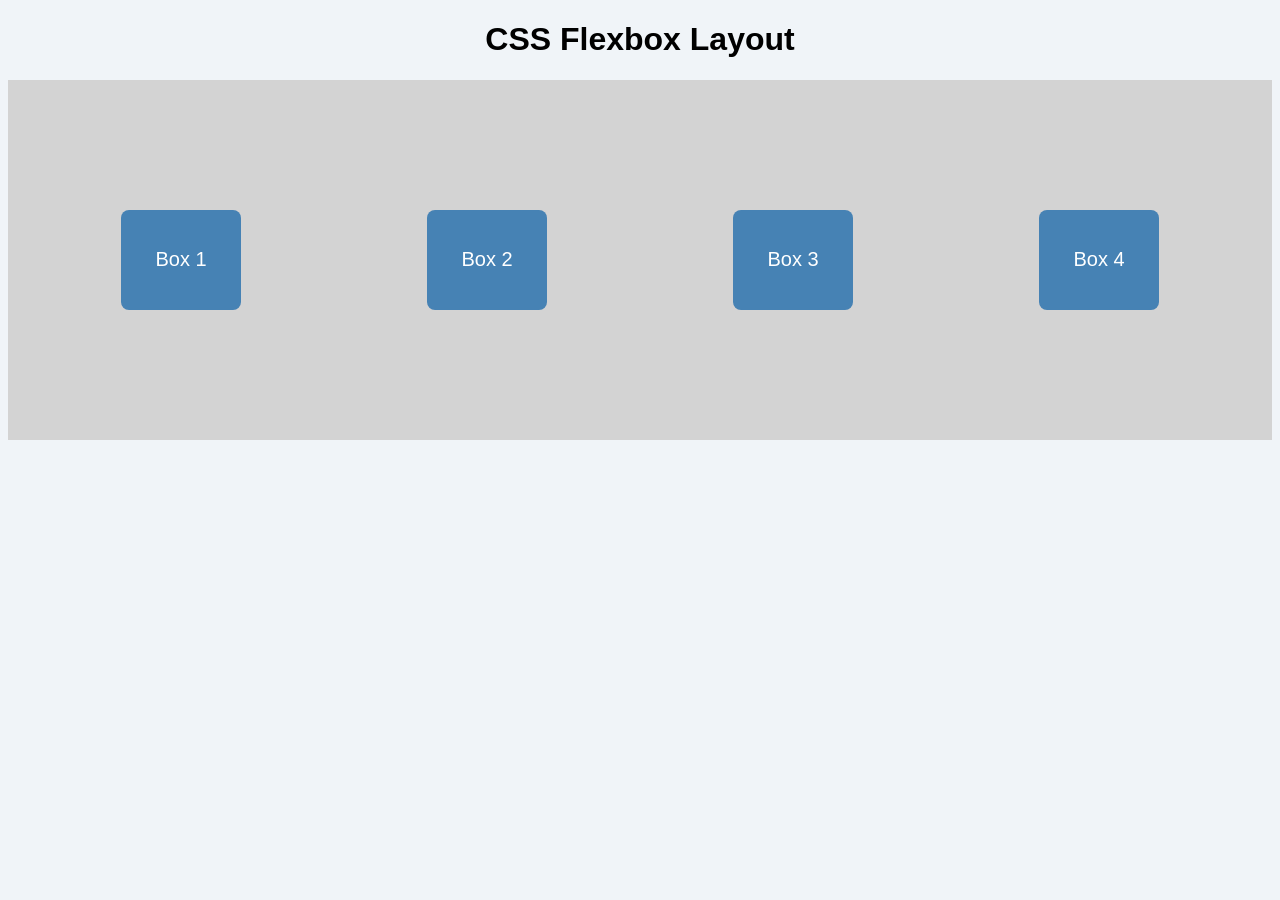
<file: p10/index.html>
<!DOCTYPE html>
<html lang="en">

<head>
    <meta charset="UTF-8">
    <meta name="viewport" content="width=device-width, initial-scale=1.0">
    <title>CSS Flexbox</title>
    <link rel="stylesheet" href="style.css">
</head>

<body>

    <h1>CSS Flexbox Layout</h1>

    <div class="container">

        <div class="box">Box 1</div>

        <div class="box">Box 2</div>

        <div class="box">Box 3</div>

        <div class="box">Box 4</div>

    </div>

</body>
</html>
</file>
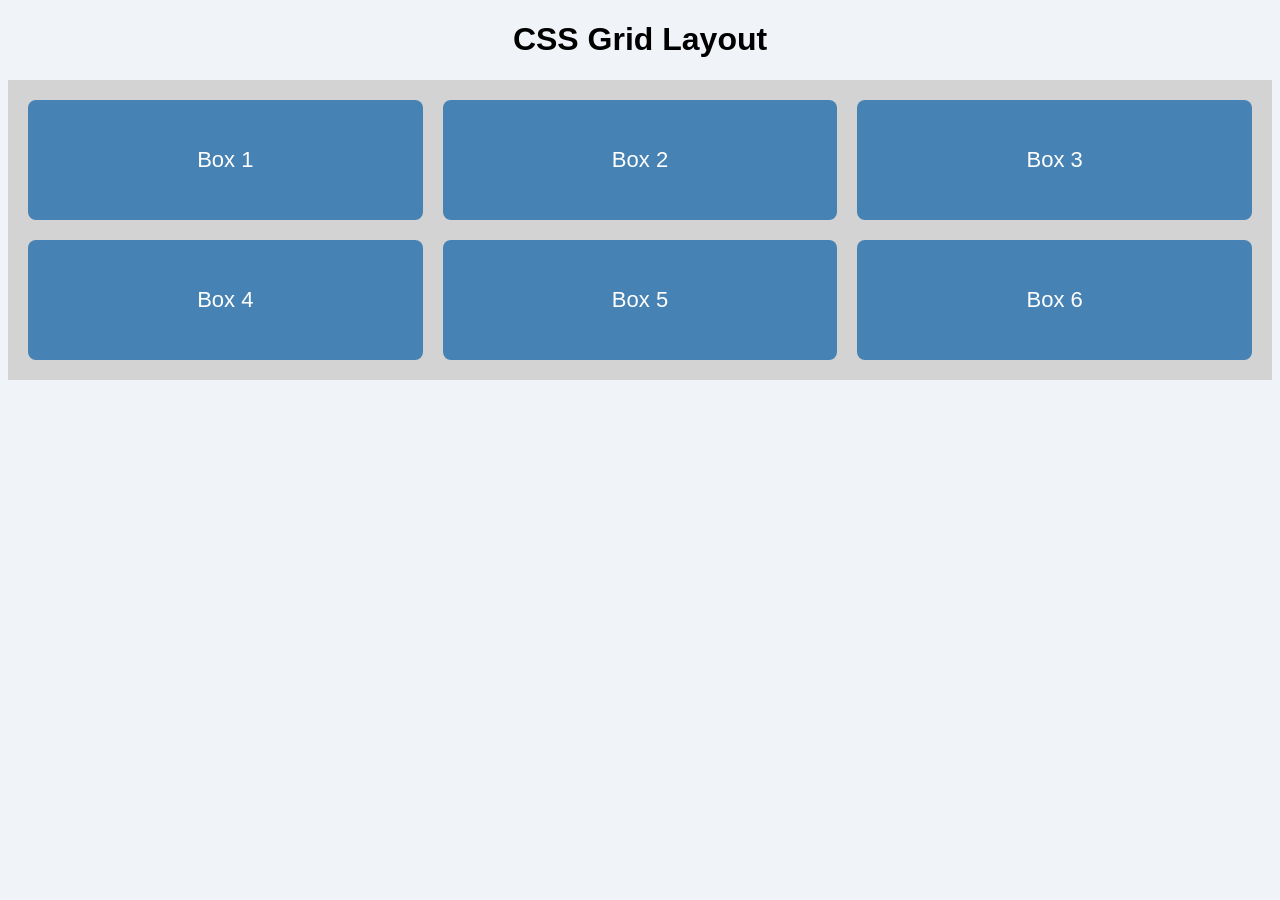
<file: p11/index.html>
<!DOCTYPE html>
<html lang="en">

<head>
    <meta charset="UTF-8">
    <meta name="viewport" content="width=device-width, initial-scale=1.0">
    <title>CSS Grid Layout</title>
    <link rel="stylesheet" href="style.css">
</head>

<body>

    <h1>CSS Grid Layout</h1>

    <div class="container">

        <div class="box">Box 1</div>
        <div class="box">Box 2</div>
        <div class="box">Box 3</div>
        <div class="box">Box 4</div>
        <div class="box">Box 5</div>
        <div class="box">Box 6</div>

    </div>

</body>
</html>
</file>
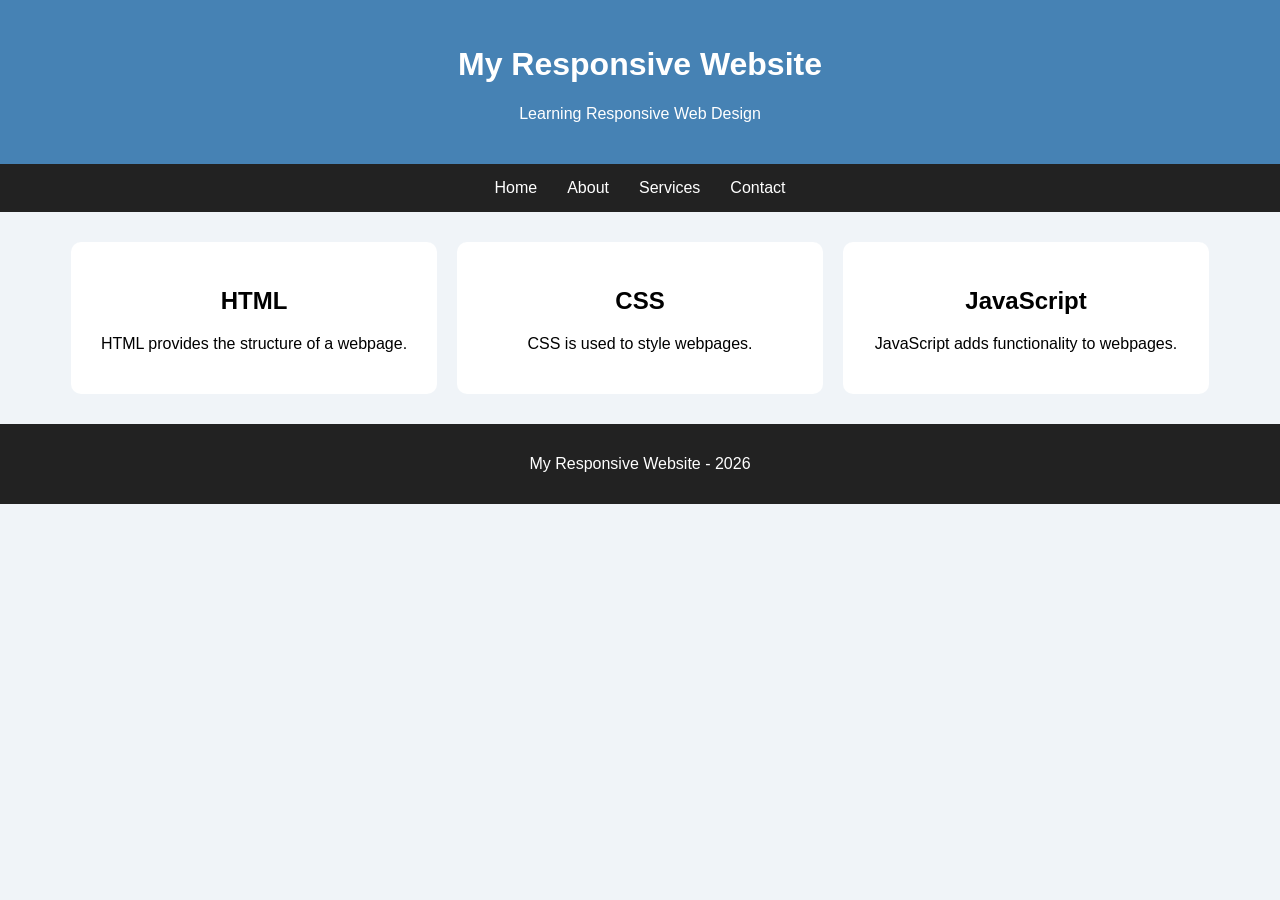
<file: p12/index.html>
<!DOCTYPE html>
<html lang="en">

<head>
    <meta charset="UTF-8">
    <meta name="viewport"
          content="width=device-width, initial-scale=1.0">

    <title>Responsive Web Design</title>

    <link rel="stylesheet" href="style.css">
</head>

<body>

    <header>
        <h1>My Responsive Website</h1>
        <p>Learning Responsive Web Design</p>
    </header>

    <nav>
        <a href="#">Home</a>
        <a href="#">About</a>
        <a href="#">Services</a>
        <a href="#">Contact</a>
    </nav>

    <main class="container">

        <div class="card">
            <h2>HTML</h2>
            <p>HTML provides the structure
               of a webpage.</p>
        </div>

        <div class="card">
            <h2>CSS</h2>
            <p>CSS is used to style
               webpages.</p>
        </div>

        <div class="card">
            <h2>JavaScript</h2>
            <p>JavaScript adds functionality
               to webpages.</p>
        </div>

    </main>

    <footer>
        <p>My Responsive Website - 2026</p>
    </footer>

</body>
</html>
</file>
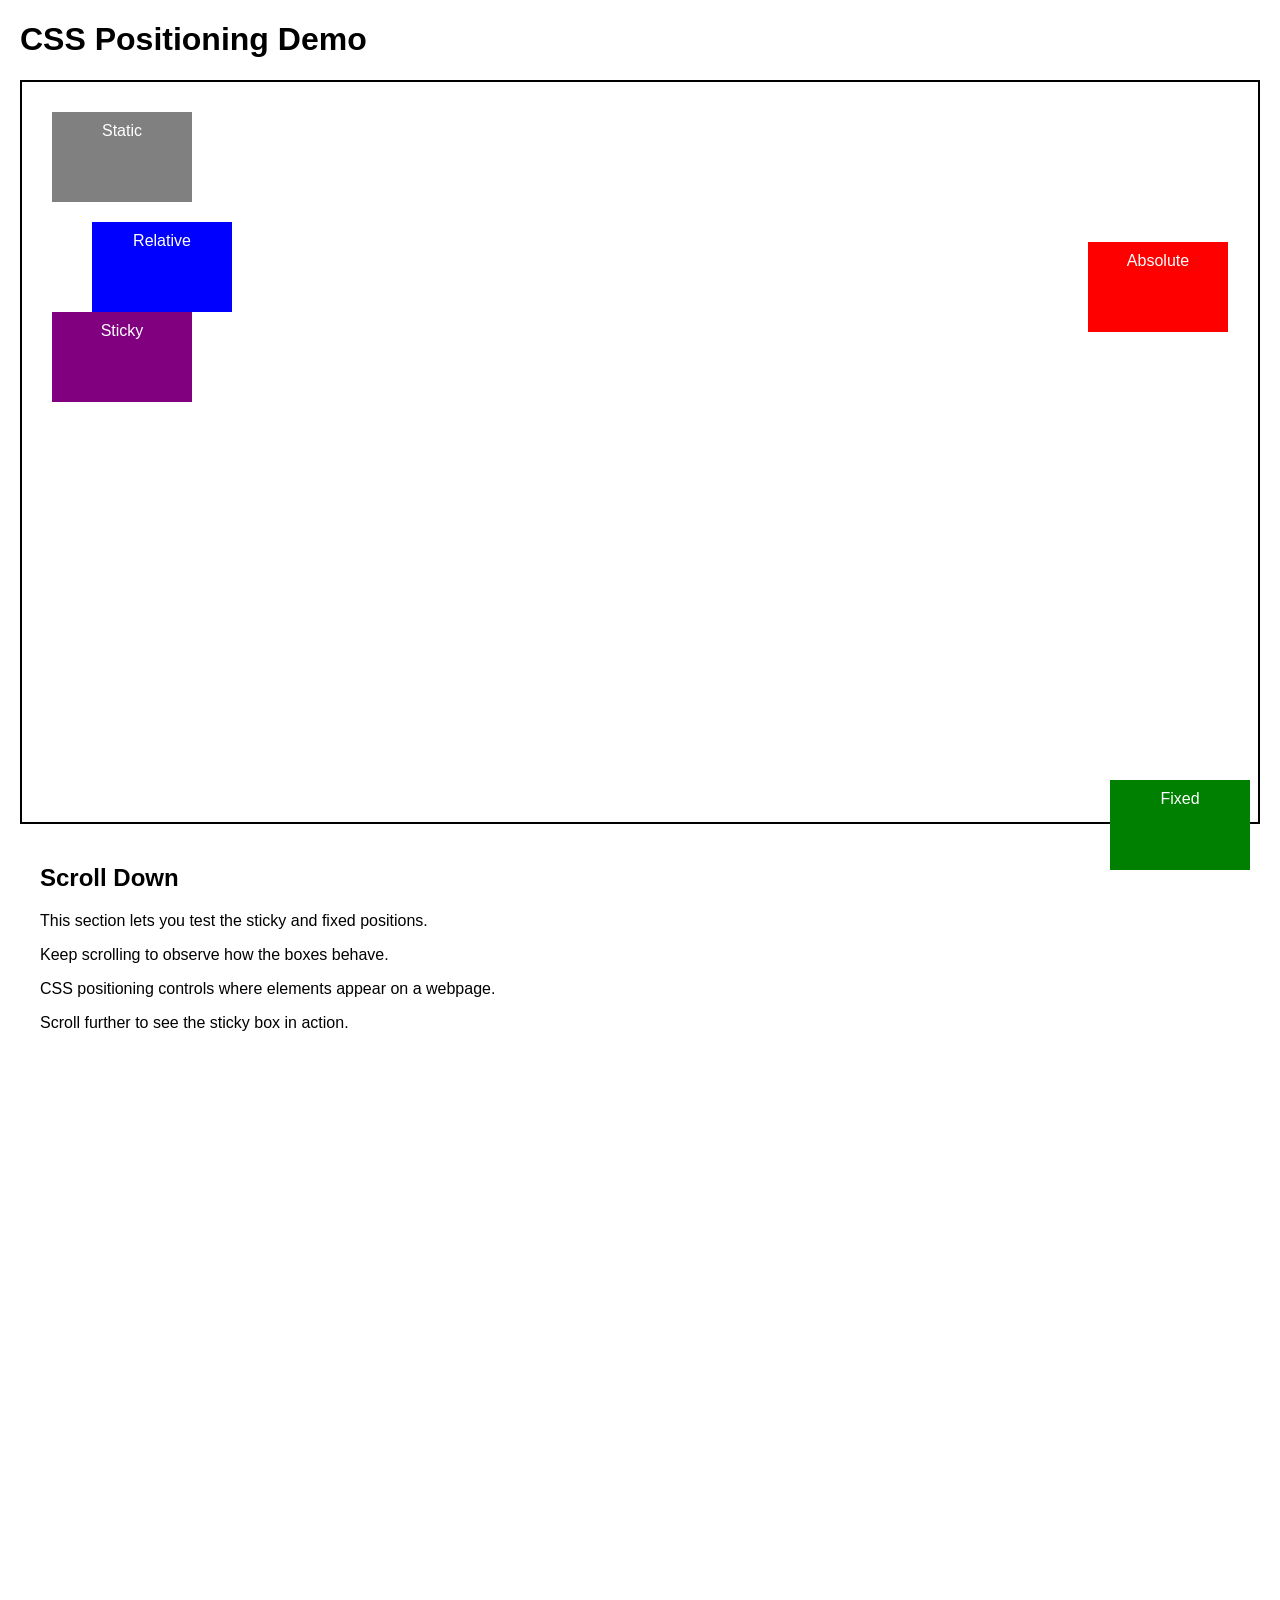
<file: p13/index.html>
<!DOCTYPE html>
<html lang="en">
<head>
    <meta charset="UTF-8">
    <meta name="viewport" content="width=device-width, initial-scale=1.0">
    <title>CSS Positioning</title>
    <link rel="stylesheet" href="style.css">
</head>
<body>

    <h1>CSS Positioning Demo</h1>

    <div class="container">
        <div class="box static">Static</div>
        <div class="box relative">Relative</div>
        <div class="box absolute">Absolute</div>
        <div class="box fixed">Fixed</div>
        <div class="box sticky">Sticky</div>
    </div>

    <div class="content">
        <h2>Scroll Down</h2>
        <p>This section lets you test the sticky and fixed positions.</p>
        <p>Keep scrolling to observe how the boxes behave.</p>
        <p>CSS positioning controls where elements appear on a webpage.</p>
        <p>Scroll further to see the sticky box in action.</p>
    </div>

</body>
</html>
</file>
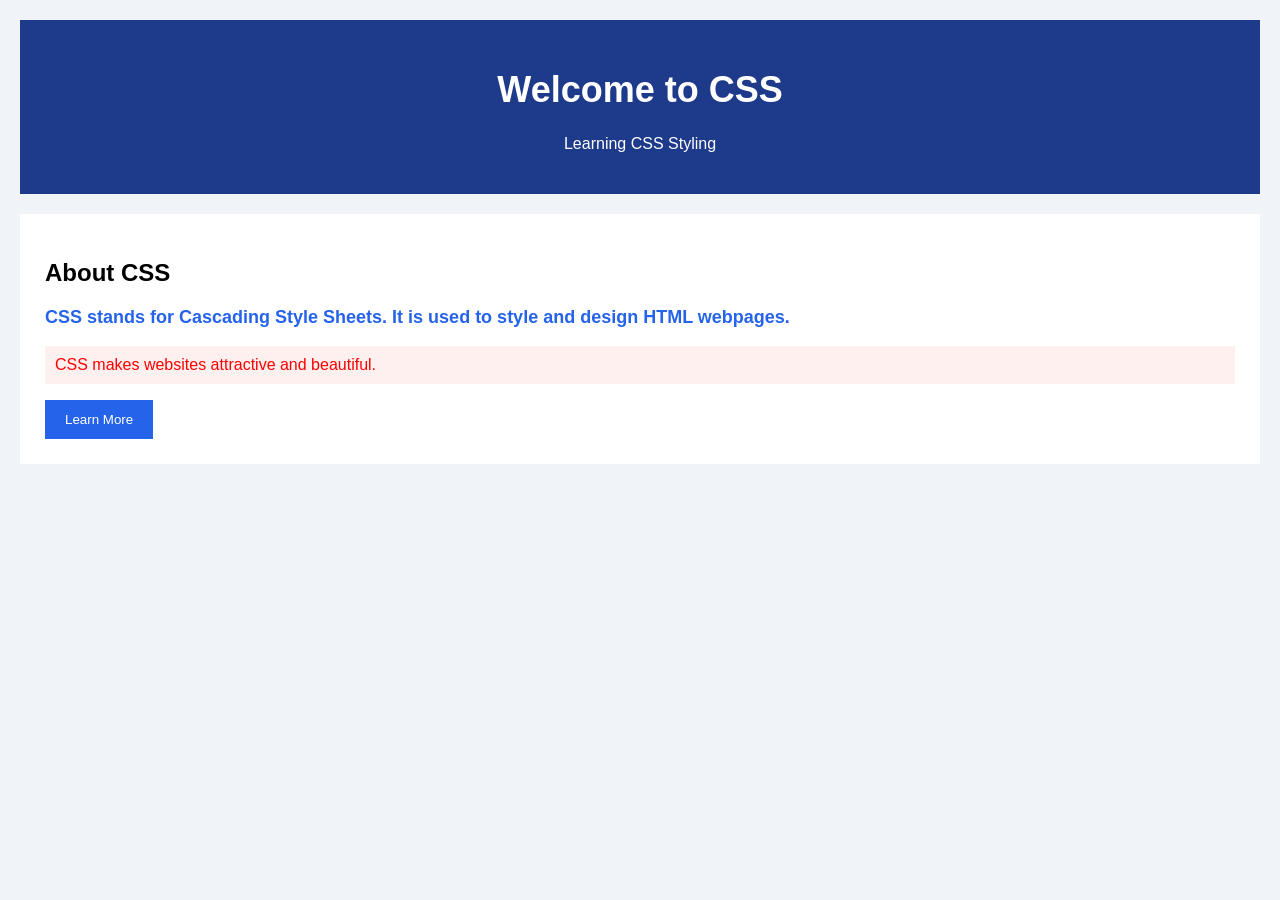
<file: p8/index.html>
<!DOCTYPE html>
<html lang="en">

<head>
    <meta charset="UTF-8">
    <meta name="viewport" content="width=device-width, initial-scale=1.0">
    <title>CSS Basics</title>

    <link rel="stylesheet" href="style.css">
</head>

<body>

    <header>
        <h1>Welcome to CSS</h1>
        <p>Learning CSS Styling</p>
    </header>

    <section>
        <h2>About CSS</h2>

        <p class="description">
            CSS stands for Cascading Style Sheets.
            It is used to style and design HTML webpages.
        </p>

        <p id="special">
            CSS makes websites attractive and beautiful.
        </p>

        <button>Learn More</button>
    </section>

</body>
</html>
</file>
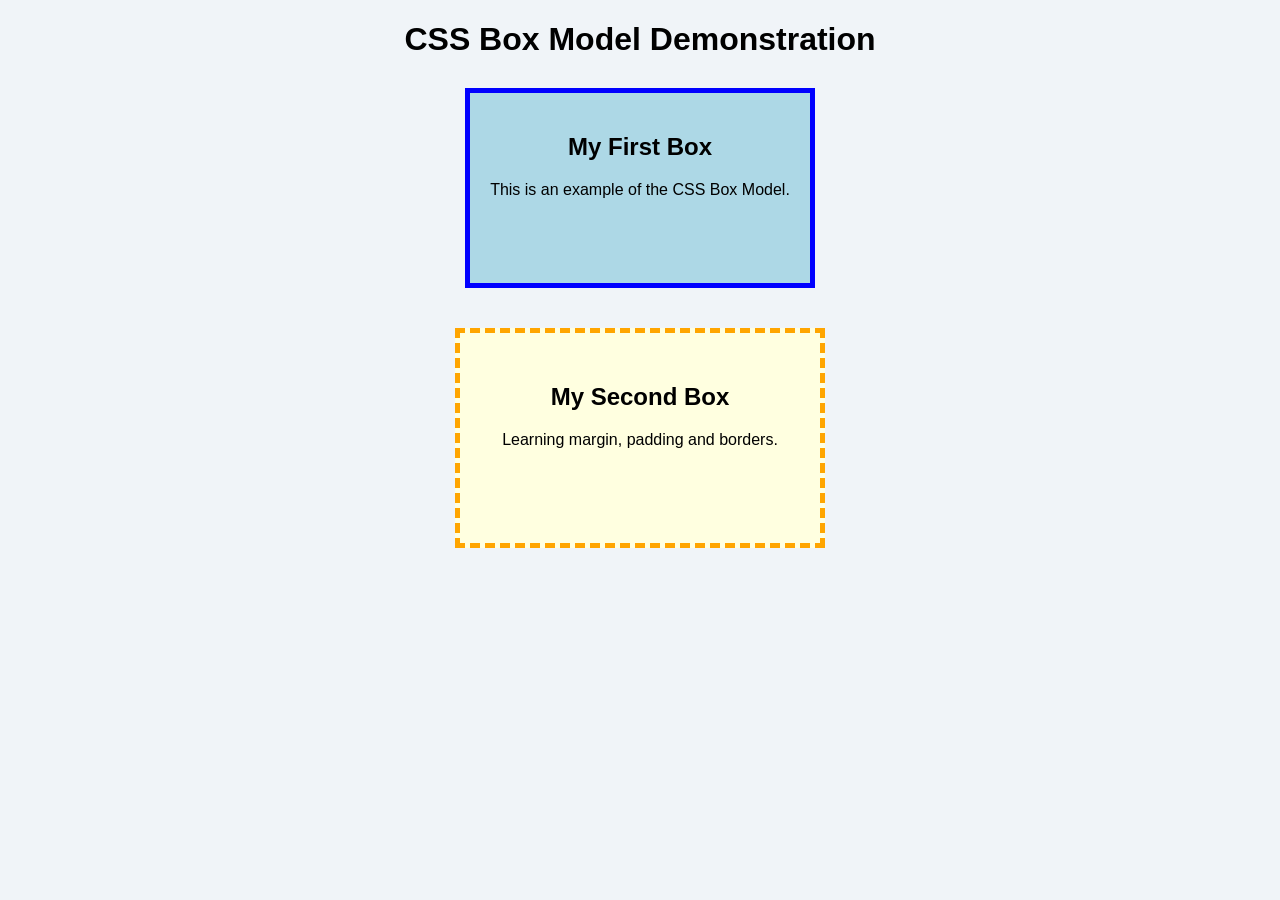
<file: p9/index.html>
<!DOCTYPE html>
<html lang="en">

<head>
    <meta charset="UTF-8">
    <meta name="viewport" content="width=device-width, initial-scale=1.0">
    <title>CSS Box Model</title>

    <link rel="stylesheet" href="style.css">
</head>

<body>

    <h1>CSS Box Model Demonstration</h1>

    <div class="box">
        <h2>My First Box</h2>
        <p>This is an example of the CSS Box Model.</p>
    </div>

    <div class="box second">
        <h2>My Second Box</h2>
        <p>Learning margin, padding and borders.</p>
    </div>

</body>
</html>
</file>
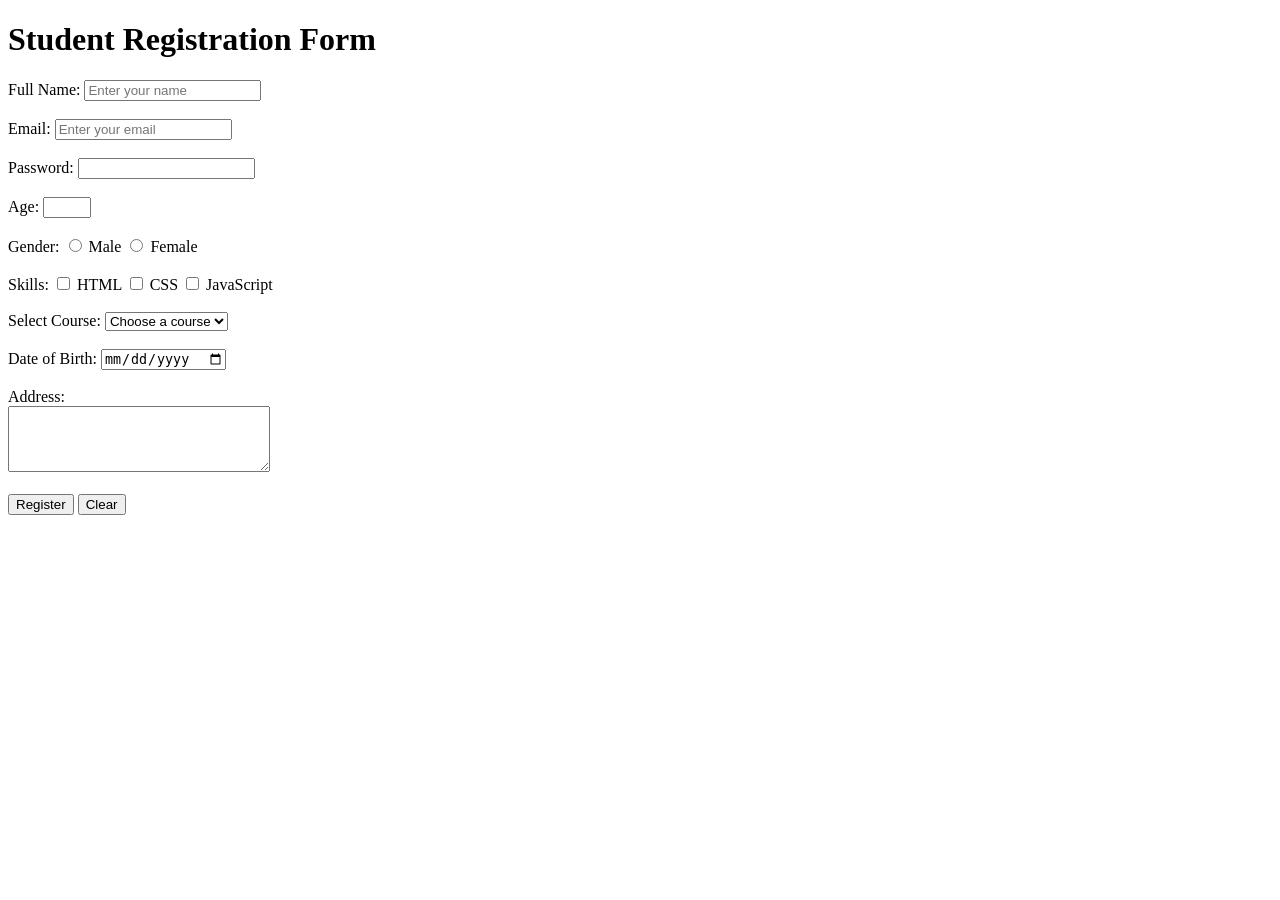
<file: p6/form.html>
<!DOCTYPE html>
<html lang="en">

<head>
    <meta charset="UTF-8">
    <meta name="viewport" content="width=device-width, initial-scale=1.0">
    <title>Student Registration Form</title>
</head>

<body>

    <h1>Student Registration Form</h1>

    <form>

        <!-- Name -->
        <label for="name">Full Name:</label>
        <input type="text" id="name" name="name"
               placeholder="Enter your name" required>

        <br><br>

        <!-- Email -->
        <label for="email">Email:</label>
        <input type="email" id="email" name="email"
               placeholder="Enter your email" required>

        <br><br>

        <!-- Password -->
        <label for="password">Password:</label>
        <input type="password" id="password"
               name="password" required>

        <br><br>

        <!-- Age -->
        <label for="age">Age:</label>
        <input type="number" id="age" name="age"
               min="16" max="30">

        <br><br>

        <!-- Gender -->
        <label>Gender:</label>

        <input type="radio" id="male"
               name="gender" value="Male">
        <label for="male">Male</label>

        <input type="radio" id="female"
               name="gender" value="Female">
        <label for="female">Female</label>

        <br><br>

        <!-- Skills -->
        <label>Skills:</label>

        <input type="checkbox" id="html" name="skills"
               value="HTML">
        <label for="html">HTML</label>

        <input type="checkbox" id="css" name="skills"
               value="CSS">
        <label for="css">CSS</label>

        <input type="checkbox" id="js" name="skills"
               value="JavaScript">
        <label for="js">JavaScript</label>

        <br><br>

        <!-- Course -->
        <label for="course">Select Course:</label>

        <select id="course" name="course">
            <option value="">Choose a course</option>
            <option value="BCA">BCA</option>
            <option value="BTech">B.Tech</option>
            <option value="BSc">B.Sc</option>
        </select>

        <br><br>

        <!-- Date -->
        <label for="dob">Date of Birth:</label>
        <input type="date" id="dob" name="dob">

        <br><br>

        <!-- Message -->
        <label for="message">Address:</label>
        <br>
        <textarea id="message" name="address"
                  rows="4" cols="30"></textarea>

        <br><br>

        <!-- Submit and Reset -->
        <input type="submit" value="Register">
        <input type="reset" value="Clear">

    </form>

</body>
</html>
</file>
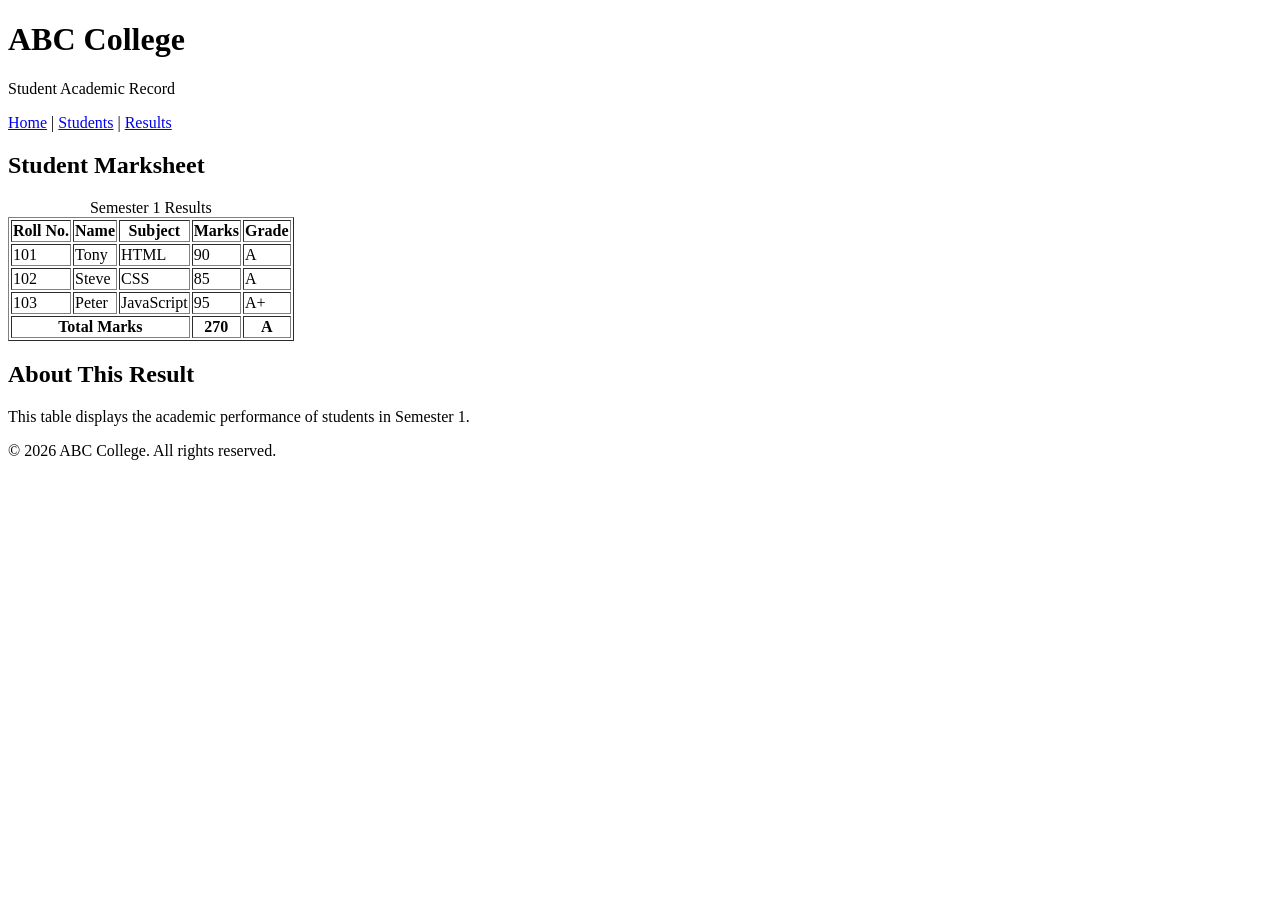
<file: p7/table.html>
<!DOCTYPE html>
<html lang="en">

<head>
    <meta charset="UTF-8">
    <meta name="viewport" content="width=device-width, initial-scale=1.0">
    <title>Student Marksheet</title>
</head>

<body>

    <header>
        <h1>ABC College</h1>
        <p>Student Academic Record</p>
    </header>

    <nav>
        <a href="#">Home</a> |
        <a href="#">Students</a> |
        <a href="#">Results</a>
    </nav>

    <main>

        <section>
            <h2>Student Marksheet</h2>

            <table border="1">

                <caption>Semester 1 Results</caption>

                <thead>
                    <tr>
                        <th>Roll No.</th>
                        <th>Name</th>
                        <th>Subject</th>
                        <th>Marks</th>
                        <th>Grade</th>
                    </tr>
                </thead>

                <tbody>
                    <tr>
                        <td>101</td>
                        <td>Tony</td>
                        <td>HTML</td>
                        <td>90</td>
                        <td>A</td>
                    </tr>

                    <tr>
                        <td>102</td>
                        <td>Steve</td>
                        <td>CSS</td>
                        <td>85</td>
                        <td>A</td>
                    </tr>

                    <tr>
                        <td>103</td>
                        <td>Peter</td>
                        <td>JavaScript</td>
                        <td>95</td>
                        <td>A+</td>
                    </tr>
                </tbody>

                <tfoot>
                    <tr>
                        <th colspan="3">Total Marks</th>
                        <th>270</th>
                        <th>A</th>
                    </tr>
                </tfoot>

            </table>
        </section>

        <article>
            <h2>About This Result</h2>
            <p>This table displays the academic performance
               of students in Semester 1.</p>
        </article>

    </main>

    <footer>
        <p>&copy; 2026 ABC College. All rights reserved.</p>
    </footer>

</body>
</html>
</file>
<file: p10/style.css>
body {
    font-family: Arial, sans-serif;
    background-color: #f0f4f8;
    text-align: center;
}

/* Flexbox Container */
.container {
    display: flex;

    flex-direction: row;

    justify-content: space-around;

    align-items: center;

    flex-wrap: wrap;

    gap: 20px;

    background-color: lightgray;

    padding: 30px;

    height: 300px;
}

/* Flex Items */
.box {
    background-color: steelblue;
    color: white;

    width: 120px;
    height: 100px;

    display: flex;
    justify-content: center;
    align-items: center;

    font-size: 20px;
    border-radius: 8px;
}
</file>
<file: p11/style.css>
body {
    font-family: Arial, sans-serif;
    background-color: #f0f4f8;
    text-align: center;
}

/* Grid Container */
.container {
    display: grid;

    grid-template-columns: repeat(3, 1fr);

    grid-template-rows: repeat(2, 120px);

    gap: 20px;

    padding: 20px;

    background-color: lightgray;
}

/* Grid Items */
.box {
    background-color: steelblue;
    color: white;

    display: flex;
    justify-content: center;
    align-items: center;

    font-size: 22px;
    border-radius: 8px;
}
</file>
<file: p12/style.css>
/* General Styling */

* {
    box-sizing: border-box;
}

body {
    margin: 0;
    font-family: Arial, sans-serif;
    background-color: #f0f4f8;
}

/* Header */

header {
    background-color: steelblue;
    color: white;
    text-align: center;
    padding: 25px;
}

/* Navigation */

nav {
    background-color: #222;
    display: flex;
    justify-content: center;
    gap: 30px;
    padding: 15px;
}

nav a {
    color: white;
    text-decoration: none;
}

/* Main Container */

.container {
    display: flex;
    justify-content: center;
    gap: 20px;
    padding: 30px;
}

/* Cards */

.card {
    background-color: white;
    padding: 25px;
    width: 30%;
    text-align: center;
    border-radius: 10px;
}

/* Footer */

footer {
    background-color: #222;
    color: white;
    text-align: center;
    padding: 15px;
}

/* Tablet View */

@media screen and (max-width: 768px) {

    .container {
        flex-wrap: wrap;
    }

    .card {
        width: 45%;
    }

    nav {
        gap: 15px;
    }

}

/* Mobile View */

@media screen and (max-width: 480px) {

    .container {
        flex-direction: column;
    }

    .card {
        width: 100%;
    }

    nav {
        flex-direction: column;
        align-items: center;
    }

    header h1 {
        font-size: 24px;
    }

}
</file>
<file: p13/style.css>
body {
    font-family: Arial, sans-serif;
    margin: 20px;
}

.container {
    position: relative;
    height: 700px;
    border: 2px solid black;
    padding: 20px;
}

.box {
    width: 120px;
    height: 70px;
    padding: 10px;
    color: white;
    text-align: center;
    margin: 10px;
}

.static {
    position: static;
    background-color: gray;
}

.relative {
    position: relative;
    left: 40px;
    top: 10px;
    background-color: blue;
}

.absolute {
    position: absolute;
    right: 20px;
    top: 150px;
    background-color: red;
}

.fixed {
    position: fixed;
    right: 20px;
    bottom: 20px;
    background-color: green;
}

.sticky {
    position: sticky;
    top: 10px;
    background-color: purple;
}

.content {
    height: 1000px;
    padding: 20px;
}
</file>
<file: p8/style.css>
/* Element Selector */
body {
    background-color: #f0f4f8;
    font-family: Arial, sans-serif;
    margin: 0;
    padding: 20px;
}

/* Element Selector */
header {
    background-color: #1e3a8a;
    color: white;
    text-align: center;
    padding: 25px;
}

/* Element Selector */
h1 {
    font-size: 36px;
}

/* Class Selector */
.description {
    color: #2563eb;
    font-size: 18px;
    font-weight: bold;
}

/* ID Selector */
#special {
    color: red;
    background-color: #fff0f0;
    padding: 10px;
}

/* Element Selector */
section {
    background-color: white;
    padding: 25px;
    margin-top: 20px;
}

/* Element Selector */
button {
    background-color: #2563eb;
    color: white;
    padding: 12px 20px;
    border: none;
    cursor: pointer;
}
</file>
<file: p9/style.css>
body {
    font-family: Arial, sans-serif;
    background-color: #f0f4f8;
    text-align: center;
}

/* First Box */
.box {
    width: 300px;
    height: 150px;

    background-color: lightblue;

    padding: 20px;

    border: 5px solid blue;

    margin: 30px auto;
}

/* Second Box */
.second {
    background-color: lightyellow;

    border: 5px dashed orange;

    padding: 30px;

    margin: 40px auto;
}
</file>
